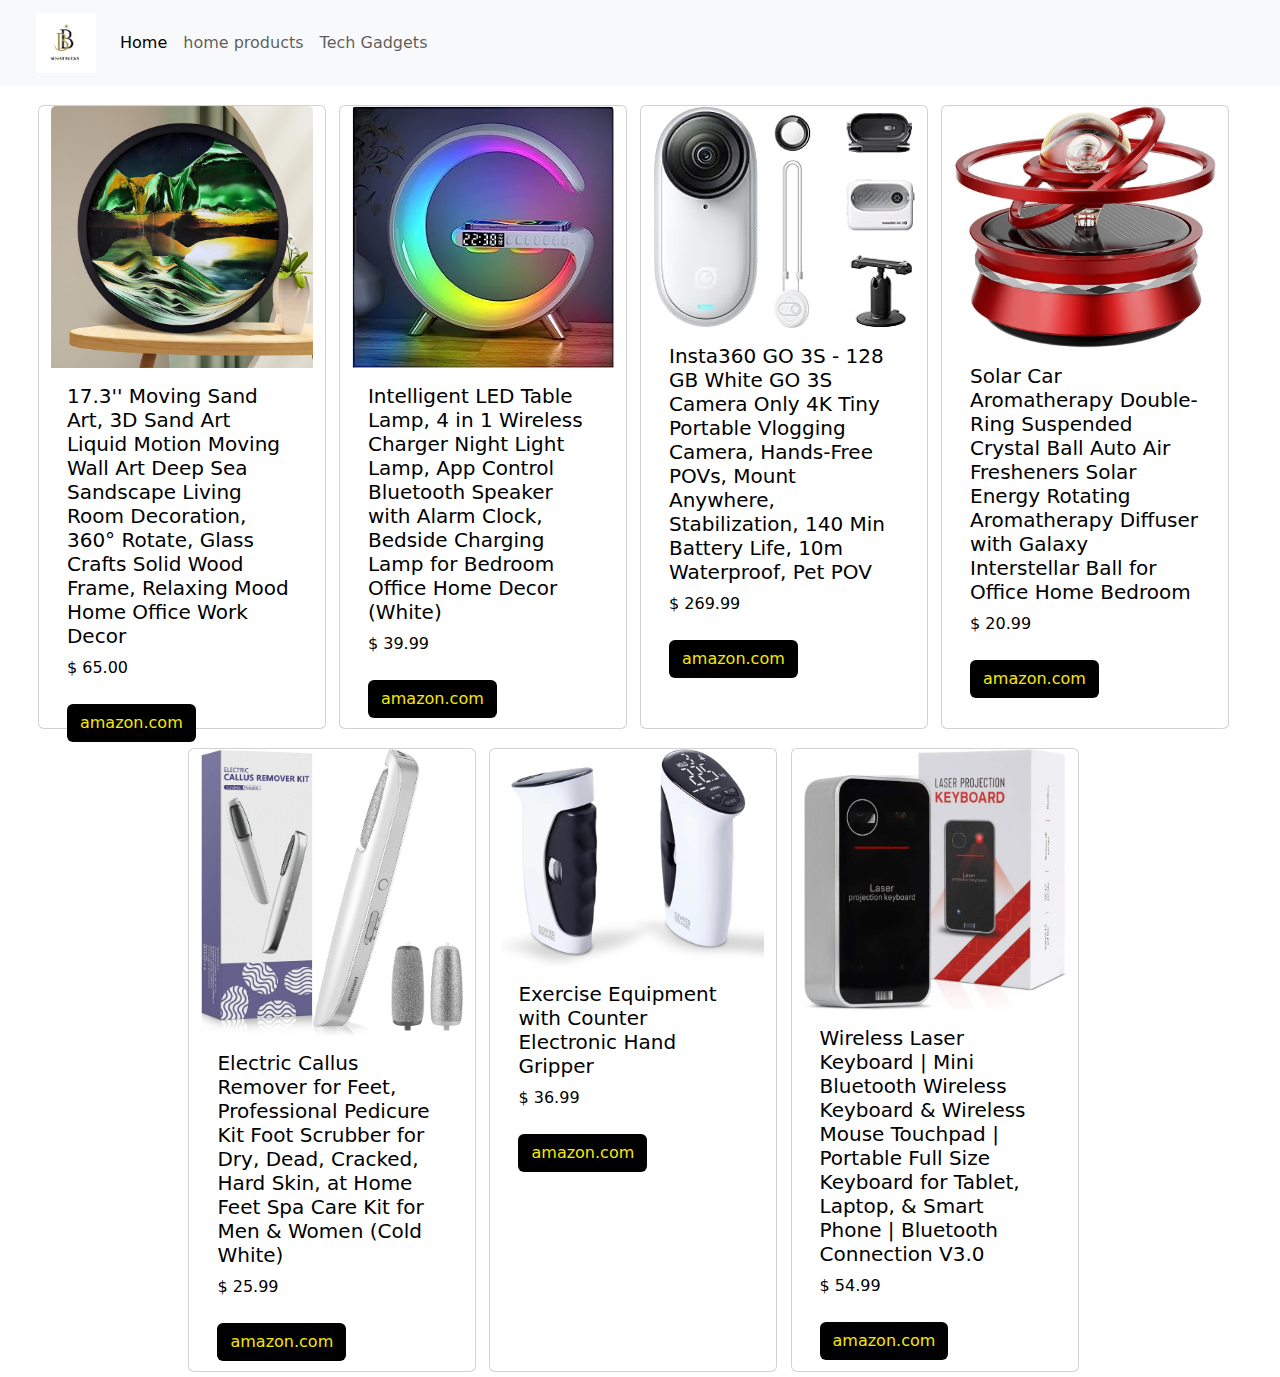
<file: index.html>
<!doctype html>
<html lang="en">
  <head>
    <!-- Google tag (gtag.js) -->
<script async src="https://www.googletagmanager.com/gtag/js?id=G-6CSHHZ4MNB"></script>
<script>
  window.dataLayer = window.dataLayer || [];
  function gtag(){dataLayer.push(arguments);}
  gtag('js', new Date());

  gtag('config', 'G-6CSHHZ4MNB');
</script>
    <meta charset="utf-8">
    <meta name="viewport" content="width=device-width, initial-scale=1">
    
    <title>boostbucks</title>
  <link rel="icon" href="B (1).png">
    <link href="https://cdn.jsdelivr.net/npm/bootstrap@5.3.3/dist/css/bootstrap.min.css" rel="stylesheet" integrity="sha384-QWTKZyjpPEjISv5WaRU9OFeRpok6YctnYmDr5pNlyT2bRjXh0JMhjY6hW+ALEwIH" crossorigin="anonymous">
    <link rel="stylesheet" href="style.css">
  </head>
  <body>

    <nav class="navbar navbar-expand-lg bg-body-tertiary">
        <div class="container-fluid">
          <a class="navbar-brand ps-4" href="index.html">  <img class="imgs" src="B (1).png" alt="" width="110px" height="60px"></a>
          <button class="navbar-toggler" type="button" data-bs-toggle="collapse"  data-bs-target="#navbarNavAltMarkup" aria-controls="navbarNavAltMarkup" aria-expanded="false" aria-label="Toggle navigation">
            <span class="navbar-toggler-icon"></span>
          </button>
          <div class="collapse navbar-collapse" id="navbarNavAltMarkup">
            <div class="navbar-nav">
              <a class="nav-link active" aria-current="page" href="index.html">Home</a>
              <a class="nav-link" href="homeproduct.html">home products</a>
              <a class="nav-link" href="techgadget.html">Tech Gadgets</a>
              
            </div>
          </div>
        </div>
      </nav>

      <div class="row d-flex justify-content-center ">

      <div class="card align-item-center" style="width: 18rem;">
       <a href="https://amzn.to/4dcRCGo" target="_blank"> <img src="3d dynamic sand art picture.jpg" class="card-img-top" alt="..."> </a>
        <div class="card-body">
            <a href="https://amzn.to/4dcRCGo" target="_blank"> <h5 class="card-title">17.3'' Moving Sand Art, 3D Sand Art Liquid Motion Moving Wall Art Deep Sea Sandscape Living Room Decoration, 360° Rotate, Glass Crafts Solid Wood Frame, Relaxing Mood Home Office Work Decor</h5>
          <p class="card-text">$ 65.00</p> </a>
                    <a href="https://amzn.to/4dcRCGo" target="_blank" class="anchor mt-4 btn ">amazon.com</a>
        </div>
      </div>

      <div class="card" style="width: 18rem;">
        <a href="https://amzn.to/3SKKHg3" target="_blank"> <img src="G shape wireless charger and speaker.jpg" class="card-img-top" alt="..."> </a>
        <div class="card-body">
         <a href="https://amzn.to/3SKKHg3" target="_blank"> <h5 class="card-title">Intelligent LED Table Lamp, 4 in 1 Wireless Charger Night Light Lamp, App Control Bluetooth Speaker with Alarm Clock, Bedside Charging Lamp for Bedroom Office Home Decor (White)</h5>
          <p class="card-text">$ 39.99</p>  </a>
          <a href="https://amzn.to/3SKKHg3" target="_blank" class="anchor mt-4 btn ">amazon.com</a>
        </div>
      </div>

      <div class="card" style="width: 18rem; ">
        <a href="https://amzn.to/4cXg1Qs" target="_blank"> <img src="insta 360 full video.jpg" class="card-img-top" alt="..."> </a>
        <div class="card-body">
         <a href="https://amzn.to/4cXg1Qs" target="_blank"> <h5 class="card-title">Insta360 GO 3S - 128 GB White GO 3S Camera Only 4K Tiny Portable Vlogging Camera, Hands-Free POVs, Mount Anywhere, Stabilization, 140 Min Battery Life, 10m Waterproof, Pet POV</h5>
          <p class="card-text">$ 269.99</p>  </a>
          <a href="https://amzn.to/4cXg1Qs" target="_blank" class="anchor mt-4 btn ">amazon.com</a>
        </div>
      </div>

      <div class="card" style="width: 18rem;">
      <a href="https://amzn.to/3SmtvwU" target="_blank">  <img src="double solar.jpg" class="card-img-top" alt="..."> </a>
        <div class="card-body">
        <a href="https://amzn.to/3SmtvwU" target="_blank">  <h5 class="card-title">Solar Car Aromatherapy Double-Ring Suspended Crystal Ball Auto Air Fresheners Solar Energy Rotating Aromatherapy Diffuser with Galaxy Interstellar Ball for Office Home Bedroom</h5> 
          
         
          <p class="card-text">$ 20.99</p>   </a>
          <a href="https://amzn.to/3SmtvwU" target="_blank" class="anchor mt-4 btn ">amazon.com</a>
        </div>
      </div>

    </div>

<div class="row d-flex justify-content-center ">
 <div class="card" style="width: 18rem; ">
        <a href="https://amzn.to/4fogayg" target="_blank"> <img src="electricfootscrubber.jpg" class="card-img-top" alt="..."> </a>
        <div class="card-body">
         <a href="https://amzn.to/4fogayg" target="_blank"> <h5 class="card-title">Electric Callus Remover for Feet, Professional Pedicure Kit Foot Scrubber for Dry, Dead, Cracked, Hard Skin, at Home Feet Spa Care Kit for Men & Women (Cold White)</h5>
          <p class="card-text">$ 25.99</p>  </a>
          <a href="https://amzn.to/4fogayg" target="_blank" class="anchor mt-4 btn ">amazon.com</a>
        </div>
      </div>
  <div class="card" style="width: 18rem; ">
        <a href="https://amzn.to/3LPfQLf" target="_blank"> <img src="electric hand gripper.jpg" class="card-img-top" alt="..."> </a>
        <div class="card-body">
         <a href="https://amzn.to/3LPfQLf" target="_blank"> <h5 class="card-title">Exercise Equipment with Counter Electronic Hand Gripper</h5>
          <p class="card-text">$ 36.99</p>  </a>
          <a href="https://amzn.to/3LPfQLf" target="_blank" class="anchor mt-4 btn ">amazon.com</a>
        </div>
      </div>

  <div class="card" style="width: 18rem; ">
        <a href="https://amzn.to/3yrctHm" target="_blank"> <img src="mini wireless laser keyboard.jpg" class="card-img-top" alt="..."> </a>
        <div class="card-body">
         <a href="https://amzn.to/3yrctHm" target="_blank"> <h5 class="card-title">Wireless Laser Keyboard | Mini Bluetooth Wireless Keyboard & Wireless Mouse Touchpad | Portable Full Size Keyboard for Tablet, Laptop, & Smart Phone | Bluetooth Connection V3.0</h5>
          <p class="card-text">$ 54.99</p>  </a>
          <a href="https://amzn.to/3yrctHm" target="_blank" class="anchor mt-4 btn ">amazon.com</a>
        </div>
      </div>
  </div>
    
    <script src="https://cdn.jsdelivr.net/npm/bootstrap@5.3.3/dist/js/bootstrap.bundle.min.js" integrity="sha384-YvpcrYf0tY3lHB60NNkmXc5s9fDVZLESaAA55NDzOxhy9GkcIdslK1eN7N6jIeHz" crossorigin="anonymous"></script>
  </body>
</html>
</file>
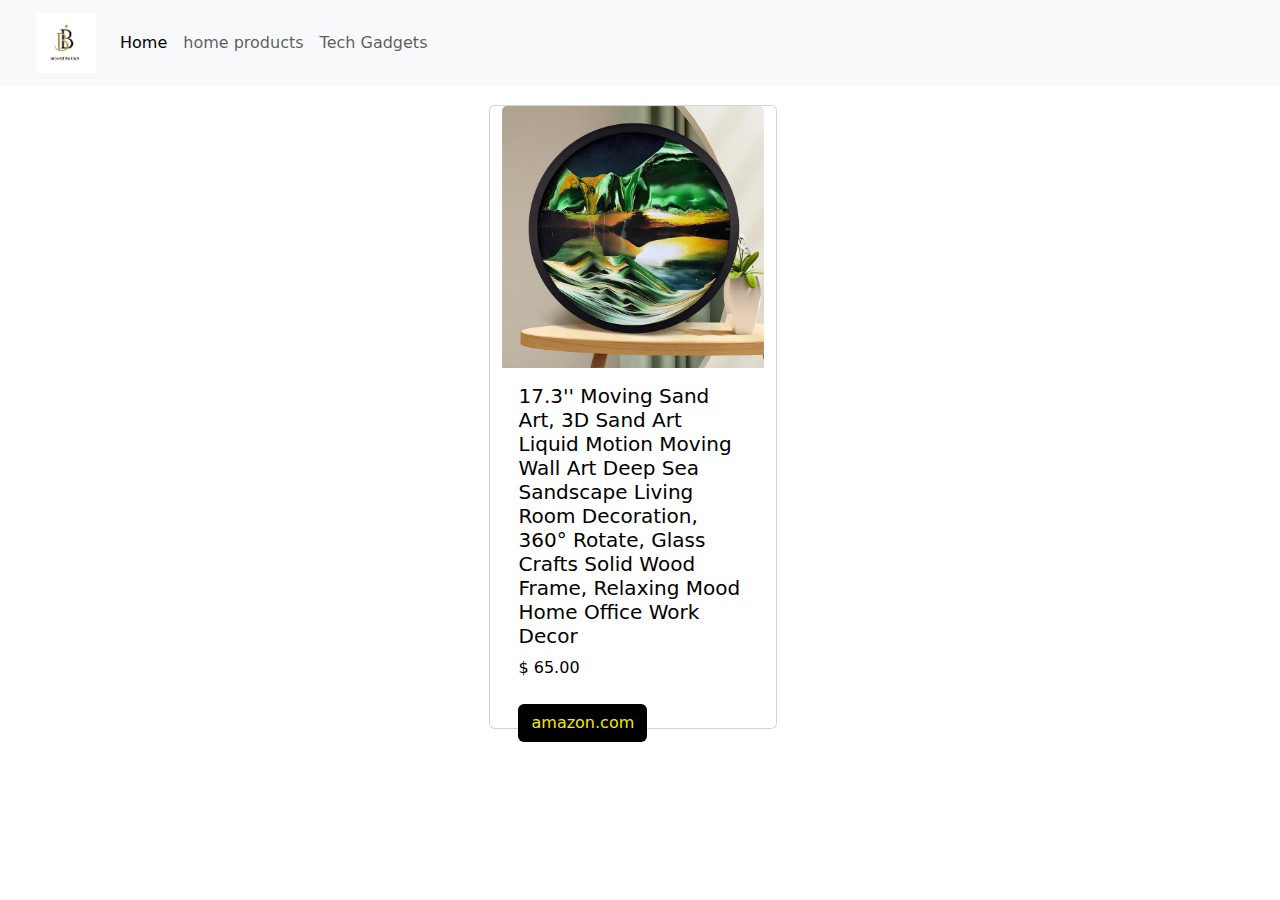
<file: homeproduct.html>
<!doctype html>
<html lang="en">
  <head>
    <!-- Google tag (gtag.js) -->
<script async src="https://www.googletagmanager.com/gtag/js?id=G-6CSHHZ4MNB"></script>
<script>
  window.dataLayer = window.dataLayer || [];
  function gtag(){dataLayer.push(arguments);}
  gtag('js', new Date());

  gtag('config', 'G-6CSHHZ4MNB');
</script>
    <meta charset="utf-8">
    <meta name="viewport" content="width=device-width, initial-scale=1">
    <title>boostbucks-homeproduct</title>
      <link rel="icon" href="B (1).png">

    <link href="https://cdn.jsdelivr.net/npm/bootstrap@5.3.3/dist/css/bootstrap.min.css" rel="stylesheet" integrity="sha384-QWTKZyjpPEjISv5WaRU9OFeRpok6YctnYmDr5pNlyT2bRjXh0JMhjY6hW+ALEwIH" crossorigin="anonymous">
    <link rel="stylesheet" href="style.css">
  </head>
  <body>

    <nav class="navbar navbar-expand-lg bg-body-tertiary">
        <div class="container-fluid">
          <a class="navbar-brand ps-4" href="index.html"> <img class="imgs" src="B (1).png" alt="" width="110px" height="60px"> </a>
          <button class="navbar-toggler" type="button" data-bs-toggle="collapse" data-bs-target="#navbarNavAltMarkup" aria-controls="navbarNavAltMarkup" aria-expanded="false" aria-label="Toggle navigation">
            <span class="navbar-toggler-icon"></span>
          </button>
          <div class="collapse navbar-collapse" id="navbarNavAltMarkup">
            <div class="navbar-nav">
              <a class="nav-link active" aria-current="page" href="index.html">Home</a>
              <a class="nav-link" href="homeproduct.html">home products</a>
              <a class="nav-link" href="techgadget.html">Tech Gadgets</a>
              
              
            </div>
          </div>
        </div>
      </nav>

      <div class="row d-flex justify-content-center">

        <div class="card" style="width: 18rem;">
         <a href="https://amzn.to/4dcRCGo" target="_blank"> <img src="3d dynamic sand art picture.jpg" class="card-img-top" alt="..."> </a>
          <div class="card-body">
              <a href="https://amzn.to/4dcRCGo" target="_blank"> <h5 class="card-title">17.3'' Moving Sand Art, 3D Sand Art Liquid Motion Moving Wall Art Deep Sea Sandscape Living Room Decoration, 360° Rotate, Glass Crafts Solid Wood Frame, Relaxing Mood Home Office Work Decor</h5>
            <p class="card-text">$ 65.00</p> </a>
            <a href="https://amzn.to/4dcRCGo" target="_blank" class="anchor mt-4 btn ">amazon.com</a>
          </div>
        </div>

    </div>


    
    <script src="https://cdn.jsdelivr.net/npm/bootstrap@5.3.3/dist/js/bootstrap.bundle.min.js" integrity="sha384-YvpcrYf0tY3lHB60NNkmXc5s9fDVZLESaAA55NDzOxhy9GkcIdslK1eN7N6jIeHz" crossorigin="anonymous"></script>
  </body>
</html>
</file>
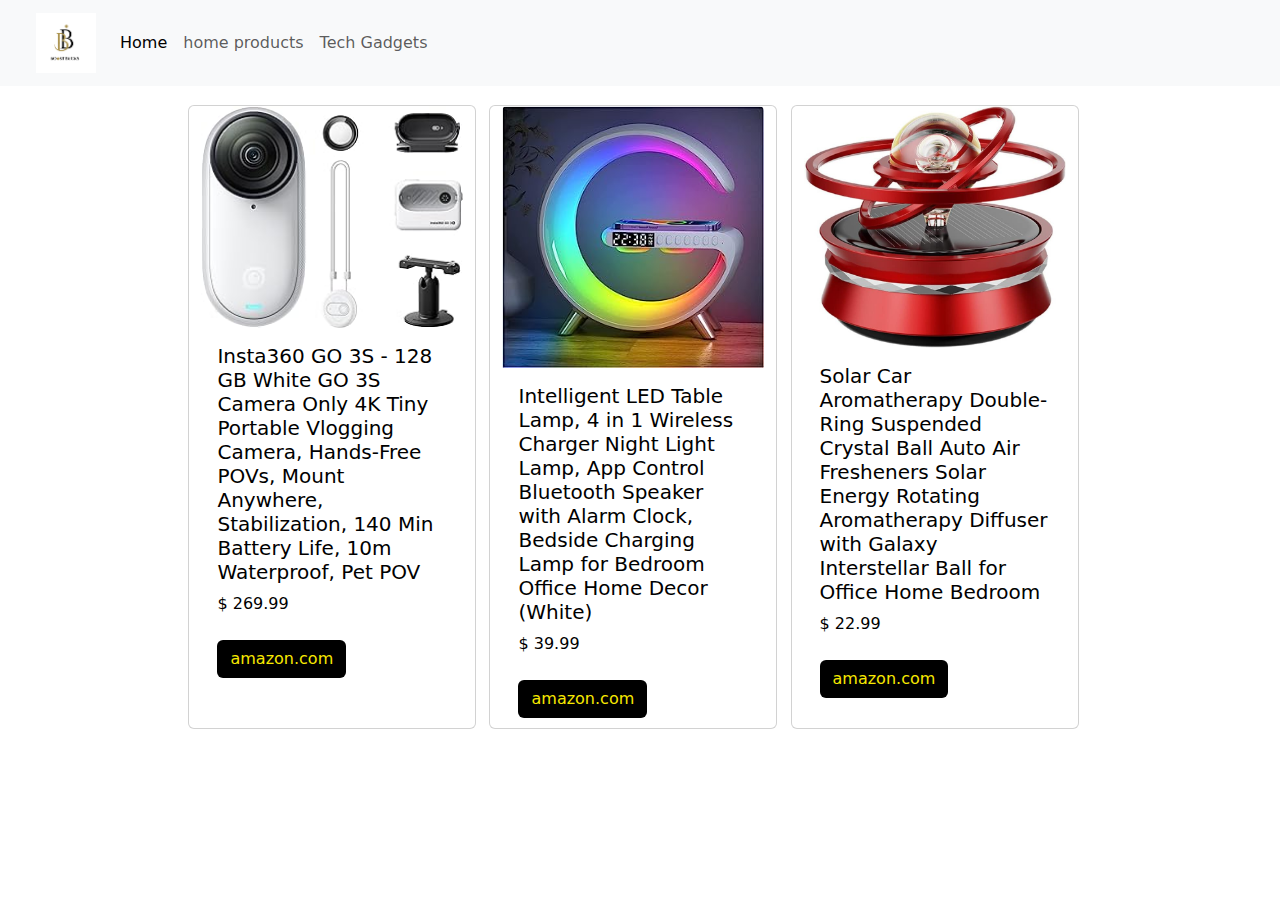
<file: techgadget.html>
<!doctype html>
<html lang="en">
  <head>
    <!-- Google tag (gtag.js) -->
<script async src="https://www.googletagmanager.com/gtag/js?id=G-6CSHHZ4MNB"></script>
<script>
  window.dataLayer = window.dataLayer || [];
  function gtag(){dataLayer.push(arguments);}
  gtag('js', new Date());

  gtag('config', 'G-6CSHHZ4MNB');
</script>
    <meta charset="utf-8">
    <meta name="viewport" content="width=device-width, initial-scale=1">
    <title>boostbucks-techgadgets</title>
      <link rel="icon" href="B (1).png">

    <link href="https://cdn.jsdelivr.net/npm/bootstrap@5.3.3/dist/css/bootstrap.min.css" rel="stylesheet" integrity="sha384-QWTKZyjpPEjISv5WaRU9OFeRpok6YctnYmDr5pNlyT2bRjXh0JMhjY6hW+ALEwIH" crossorigin="anonymous">
    <link rel="stylesheet" href="style.css">
  </head>
  <body>

    <nav class="navbar navbar-expand-lg bg-body-tertiary">
        <div class="container-fluid">
          <a class="navbar-brand ps-4" href="index.html"> <img class="imgs" src="B (1).png" alt="" width="110px" height="60px"> </a>
          <button class="navbar-toggler" type="button" data-bs-toggle="collapse" data-bs-target="#navbarNavAltMarkup" aria-controls="navbarNavAltMarkup" aria-expanded="false" aria-label="Toggle navigation">
            <span class="navbar-toggler-icon"></span>
          </button>
          <div class="collapse navbar-collapse" id="navbarNavAltMarkup">
            <div class="navbar-nav">
              <a class="nav-link active" aria-current="page" href="index.html">Home</a>
              <a class="nav-link" href="homeproduct.html">home products</a>
              <a class="nav-link" href="techgadget.html">Tech Gadgets</a>
              
            </div>
          </div>
        </div>
      </nav>

      <div class="row d-flex justify-content-center">

        <div class="card" style="width: 18rem; ">
         <a href="https://amzn.to/4cXg1Qs" target="_blank"> <img src="insta 360 full video.jpg" class="card-img-top" alt="..."> </a>
          <div class="card-body">
           <a href="https://amzn.to/4cXg1Qs" target="_blank"> <h5 class="card-title">Insta360 GO 3S - 128 GB White GO 3S Camera Only 4K Tiny Portable Vlogging Camera, Hands-Free POVs, Mount Anywhere, Stabilization, 140 Min Battery Life, 10m Waterproof, Pet POV </h5>
            <p class="card-text">$ 269.99</p>  </a>
            <a href="https://amzn.to/4cXg1Qs" target="_blank" class="anchor mt-4 btn ">amazon.com</a>
          </div>
        </div>

        <div class="card" style="width: 18rem;">
         <a href="https://amzn.to/3SKKHg3" target="_blank"> <img src="G shape wireless charger and speaker.jpg" class="card-img-top" alt="..."> </a>
          <div class="card-body">
           <a href="https://amzn.to/3SKKHg3" target="_blank"> <h5 class="card-title">Intelligent LED Table Lamp, 4 in 1 Wireless Charger Night Light Lamp, App Control Bluetooth Speaker with Alarm Clock, Bedside Charging Lamp for Bedroom Office Home Decor (White)</h5>
            <p class="card-text">$ 39.99</p>  </a>
            <a href="https://amzn.to/3SKKHg3" target="_blank" class="anchor mt-4 btn ">amazon.com</a>
          </div>
        </div>

        <div class="card" style="width: 18rem;">
      <a href="https://amzn.to/3SmtvwU" target="_blank">    <img src="double solar.jpg" class="card-img-top" alt="..."> </a>
          <div class="card-body">
          <a href="https://amzn.to/3SmtvwU" target="_blank">  <h5 class="card-title">Solar Car Aromatherapy Double-Ring Suspended Crystal Ball Auto Air Fresheners Solar Energy Rotating Aromatherapy Diffuser with Galaxy Interstellar Ball for Office Home Bedroom</h5>
            
           
            <p class="card-text">$ 22.99</p>   </a>
            <a href="https://amzn.to/3SmtvwU" target="_blank" class="anchor mt-4 btn ">amazon.com</a>
          </div>
        </div>
  

    </div>


    
    <script src="https://cdn.jsdelivr.net/npm/bootstrap@5.3.3/dist/js/bootstrap.bundle.min.js" integrity="sha384-YvpcrYf0tY3lHB60NNkmXc5s9fDVZLESaAA55NDzOxhy9GkcIdslK1eN7N6jIeHz" crossorigin="anonymous"></script>
  </body>
</html>
</file>
<file: style.css>
*{
    padding: 0%;
    margin: 0%;
    box-sizing: border-box;
}
.row{
    flex-wrap: wrap;
    padding-top: 1.5% ;
}
.card{
    margin-right: 1%;
    align-self: flex-start;
    height: 39rem;
}
.card-body{
    align-self: center;
}
a{
    text-decoration: none;
}
.card-title{
    color: black;

}
.card-text{
    color: black;

}
.card-title:hover{
    color:brown;
}
.navbar-brand:hover{

}
.anchor{
background-color: black;
color: #F7E801;
}


.imgs{
    width: 100%;
}
.anchor:hover{
    color: black;
    background-color: #F7E801;
}
.nav-link:hover{
color: #F7E801;
}
</file>
